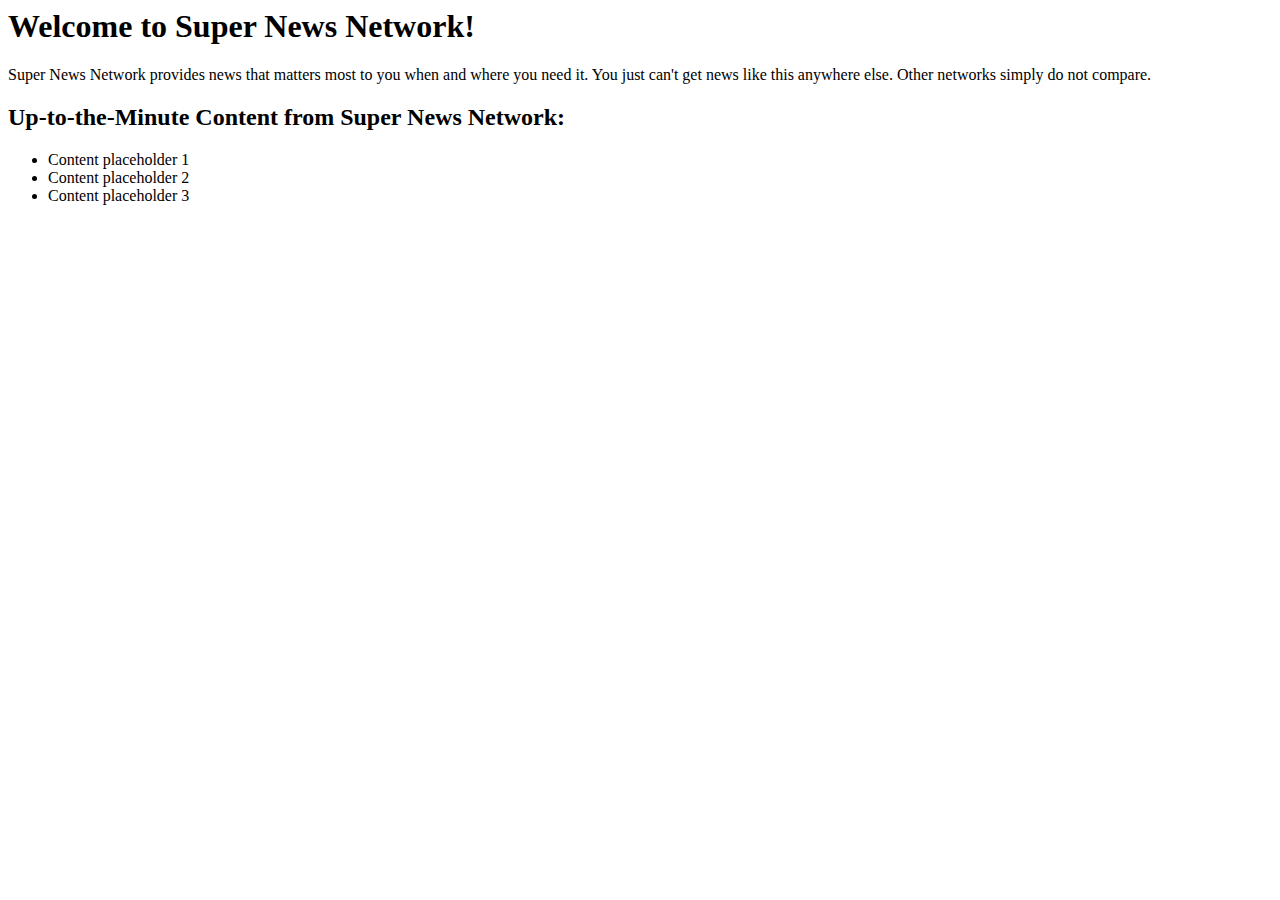
<file: 9781430228530/08 - Content Syndication with Web Slices/basic/index.html>
<html>
   <head>
      <meta http-equiv="X-UA-Compatible" content="IE=edge" />
      <title>Super News Network</title>
   </head>
   <body>
      <h1>Welcome to Super News Network!</h1>
      Super News Network provides news that matters most to you when and where you need it.
      You just can't get news like this anywhere else.  Other networks simply do not compare.
      <div class="hslice" id="my-webslice">
         <div class="entry-title" style="display:none;">Super News Network</div>
         <div id="news-updates" class="entry-content">
            <h2>Up-to-the-Minute Content from Super News Network:</h2>
            <ul>
               <li>Content placeholder 1</li>
               <li>Content placeholder 2</li>
               <li>Content placeholder 3</li>
            </ul>
         </div>
      </div>
   </body>
</html>
</file>
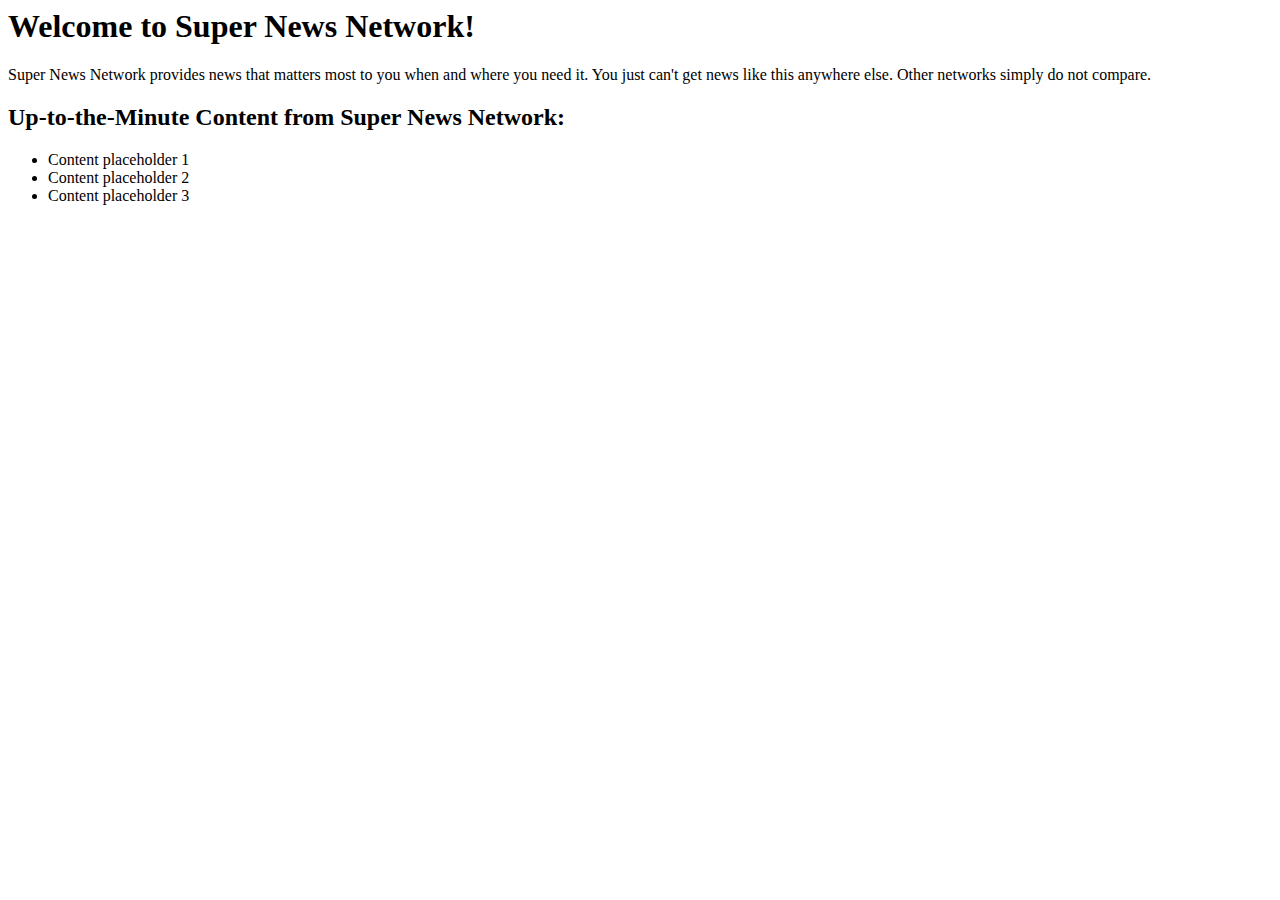
<file: 9781430228530/08 - Content Syndication with Web Slices/basic/basic/index.html>
<html>
   <head>
      <meta http-equiv="X-UA-Compatible" content="IE=edge" />
      <title>Super News Network</title>
   </head>
   <body>
      <h1>Welcome to Super News Network!</h1>
      Super News Network provides news that matters most to you when and where you need it.
      You just can't get news like this anywhere else.  Other networks simply do not compare.
      <div class="hslice" id="my-webslice">
         <div class="entry-title" style="display:none;">Super News Network</div>
         <div class="entry-content" id="news-updates">
            <h2>Up-to-the-Minute Content from Super News Network:</h2>
            <ul>
               <li>Content placeholder 1</li>
               <li>Content placeholder 2</li>
               <li>Content placeholder 3</li>
            </ul>
         </div>
      </div>
   </body>
</html>
</file>
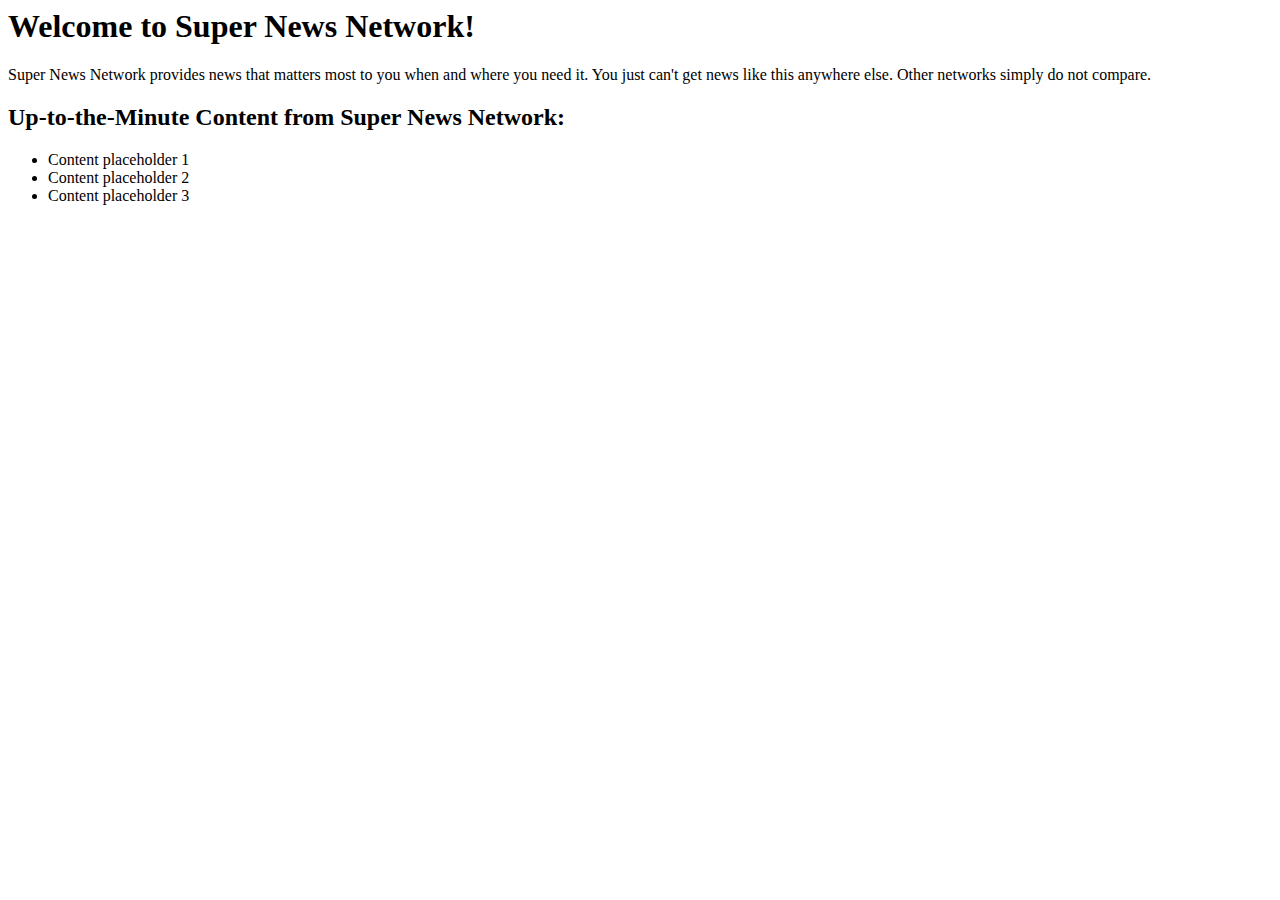
<file: 9781430228530/08 - Content Syndication with Web Slices/basic/plain/index.html>
<html>
   <head>
      <meta http-equiv="X-UA-Compatible" content="IE=edge" />
      <title>Super News Network</title>
   </head>
   <body>
      <h1>Welcome to Super News Network!</h1>
      Super News Network provides news that matters most to you when and where you need it.
      You just can't get news like this anywhere else.  Other networks simply do not compare.
      <div id="news-updates">
         <h2>Up-to-the-Minute Content from Super News Network:</h2>
         <ul>
            <li>Content placeholder 1</li>
            <li>Content placeholder 2</li>
            <li>Content placeholder 3</li>
         </ul>
      </div>
   </body>
</html>
</file>
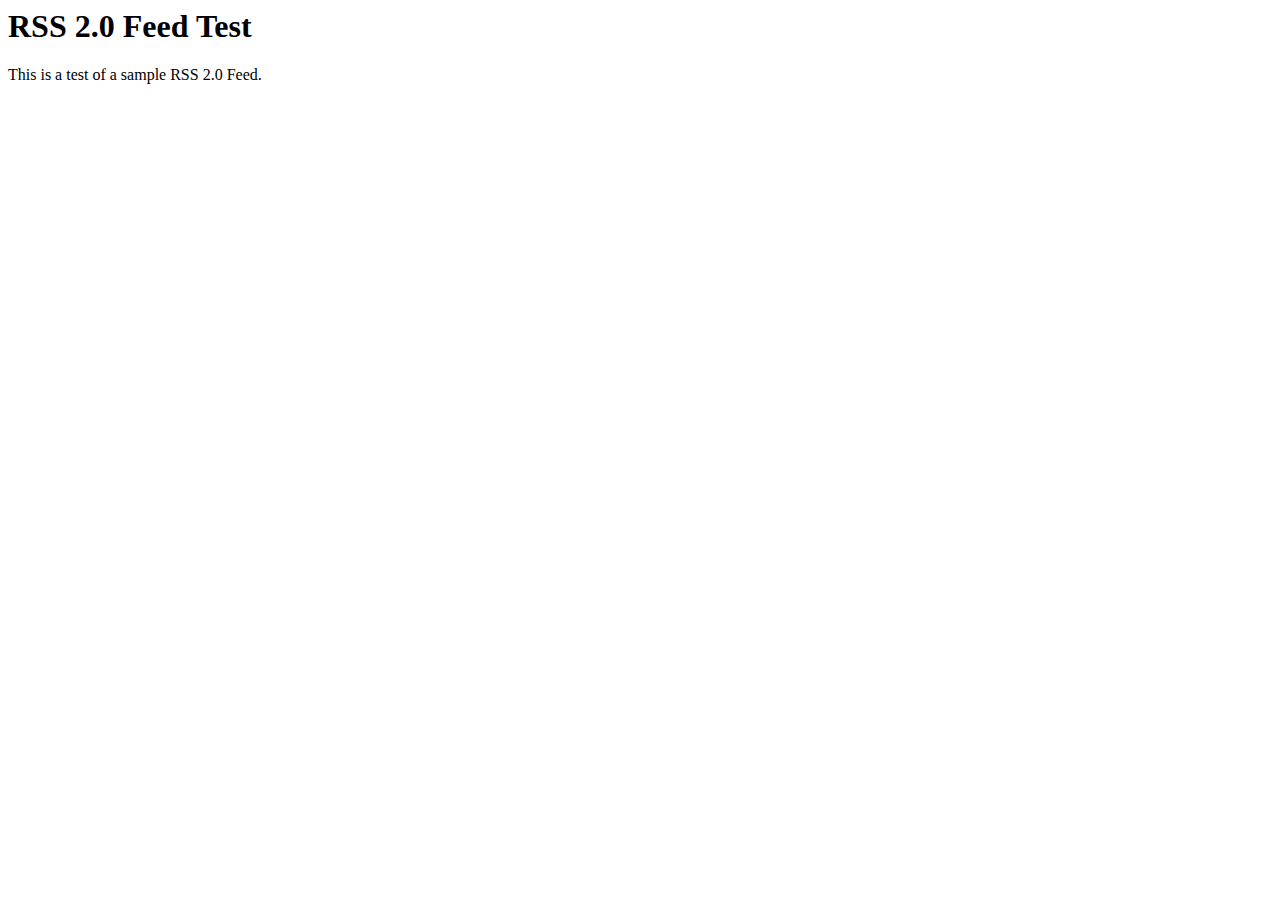
<file: 9781430228530/08 - Content Syndication with Web Slices/feeds/structure/index.html>
<html>
   <head>
      <title>RSS 2.0 Test</title>
      <link rel="alternate" type="application/rss+xml" href="feed.xml" title="My RSS 2.0 Feed">
   </head>
   <body>
      <h1>RSS 2.0 Feed Test</h1>
      This is a test of a sample RSS 2.0 Feed.
   </body>
</html>
</file>
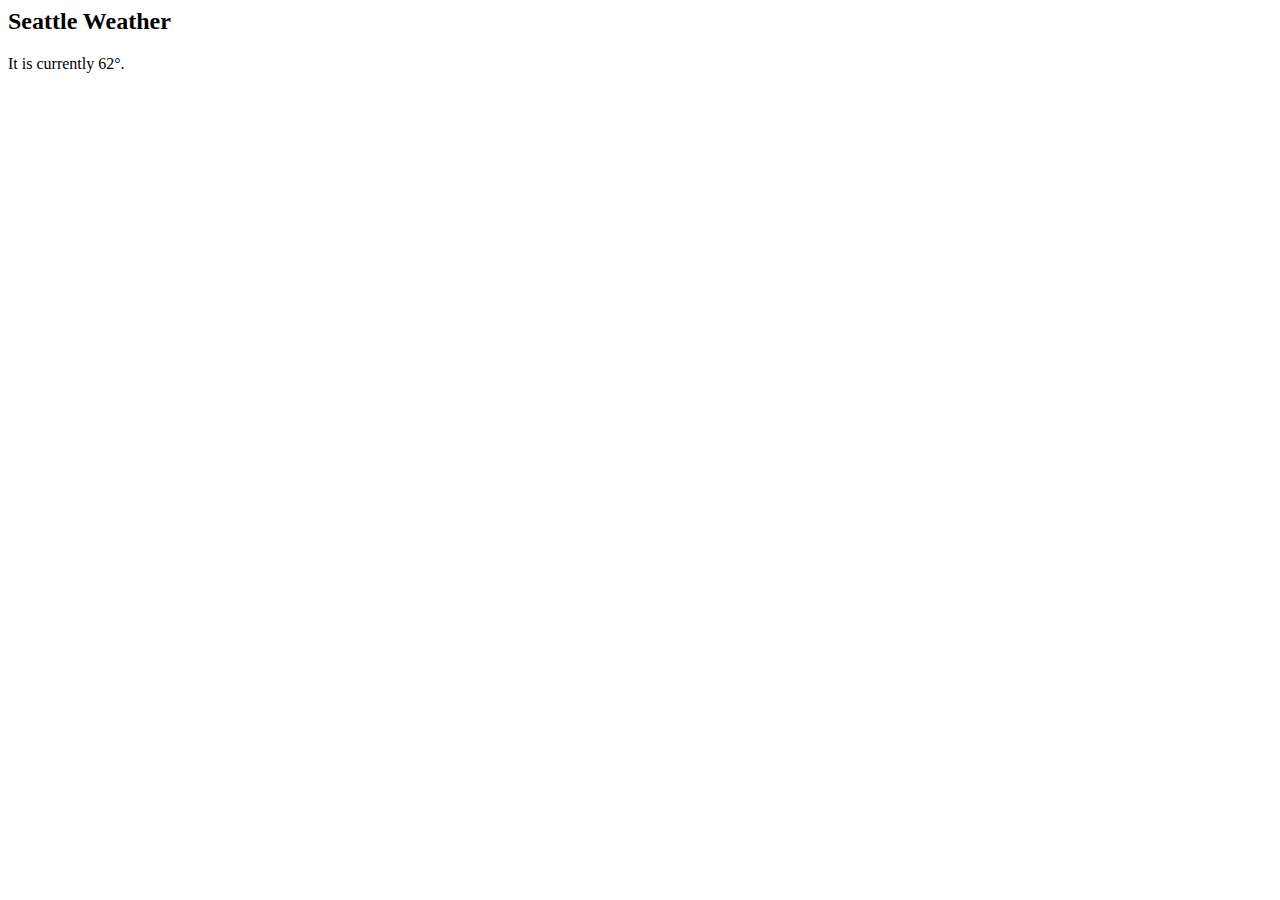
<file: 9781430228530/08 - Content Syndication with Web Slices/weather.html>
<html>
<head>
<title></title>
</head>
<body>
<div class="hslice" id="main">
    <h2 class="entry-title">Seattle Weather</h2>
    <p>It is currently <span class="entry-title">62&deg;</span>.</p>
    <div style="display:none;" class="ttl"></div>
    <div style="display:none;" class="endtime"></div>
    <a style="display:none;" rel="feedurl" href="update.html#auction-update" ></a>
    <a style="display:none;" rel="entry-content" href="display.html"></a>
</div>  
</body>
</html>
</file>
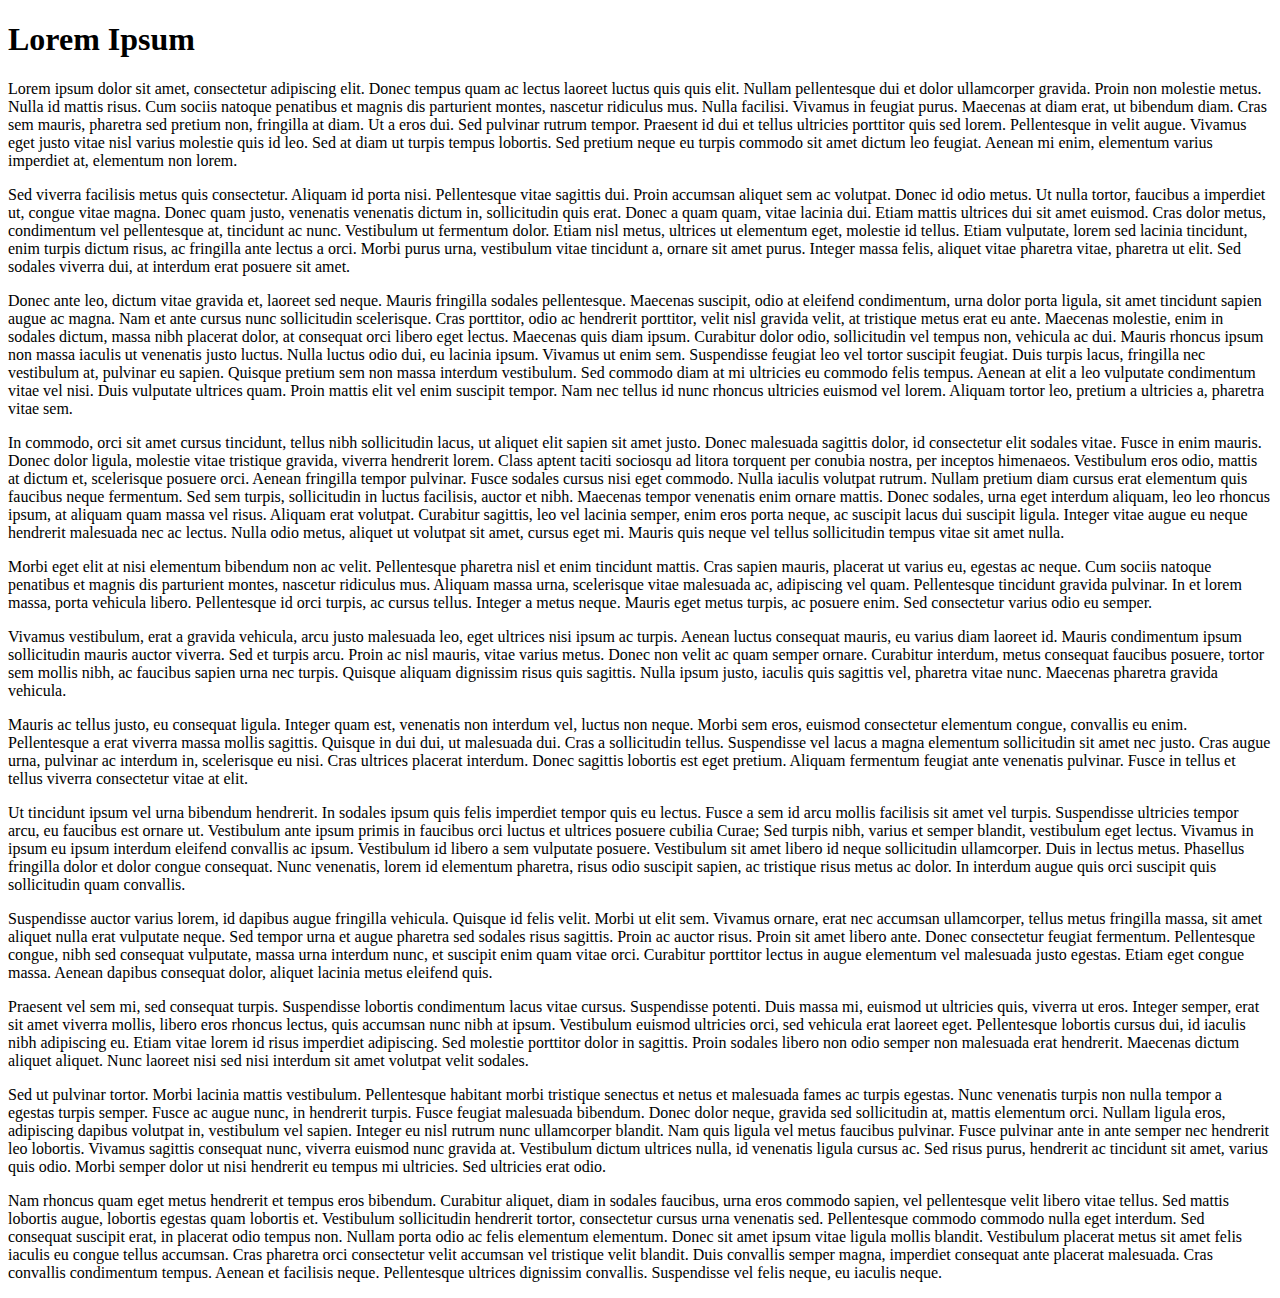
<file: 9781430228530/10 - Building Lightweight Buttons and Menu Extensions/ContextMenu/Default.html>
﻿<!DOCTYPE html PUBLIC "-//W3C//DTD XHTML 1.0 Transitional//EN" "http://www.w3.org/TR/xhtml1/DTD/xhtml1-transitional.dtd">

<html>
   <head>
      <meta http-equiv="pragma" content="no-cache">
      
      <!-- Begin context menu styles -->
      <link href="ContextMenu.css" rel="stylesheet" type="text/css" />
      <!-- End context menu styles -->
      
      <title>JavaScript Context Menu</title>
   </head>
   <body>
   
      <!-- Begin page contents -->
      <h1>Lorem Ipsum</h1>
      <p>
      Lorem ipsum dolor sit amet, consectetur adipiscing elit. Donec tempus quam ac lectus laoreet luctus quis quis elit. Nullam pellentesque dui et dolor ullamcorper gravida. Proin non molestie metus. Nulla id mattis risus. Cum sociis natoque penatibus et magnis dis parturient montes, nascetur ridiculus mus. Nulla facilisi. Vivamus in feugiat purus. Maecenas at diam erat, ut bibendum diam. Cras sem mauris, pharetra sed pretium non, fringilla at diam. Ut a eros dui. Sed pulvinar rutrum tempor. Praesent id dui et tellus ultricies porttitor quis sed lorem. Pellentesque in velit augue. Vivamus eget justo vitae nisl varius molestie quis id leo. Sed at diam ut turpis tempus lobortis. Sed pretium neque eu turpis commodo sit amet dictum leo feugiat. Aenean mi enim, elementum varius imperdiet at, elementum non lorem.
      <p>
      Sed viverra facilisis metus quis consectetur. Aliquam id porta nisi. Pellentesque vitae sagittis dui. Proin accumsan aliquet sem ac volutpat. Donec id odio metus. Ut nulla tortor, faucibus a imperdiet ut, congue vitae magna. Donec quam justo, venenatis venenatis dictum in, sollicitudin quis erat. Donec a quam quam, vitae lacinia dui. Etiam mattis ultrices dui sit amet euismod. Cras dolor metus, condimentum vel pellentesque at, tincidunt ac nunc. Vestibulum ut fermentum dolor. Etiam nisl metus, ultrices ut elementum eget, molestie id tellus. Etiam vulputate, lorem sed lacinia tincidunt, enim turpis dictum risus, ac fringilla ante lectus a orci. Morbi purus urna, vestibulum vitae tincidunt a, ornare sit amet purus. Integer massa felis, aliquet vitae pharetra vitae, pharetra ut elit. Sed sodales viverra dui, at interdum erat posuere sit amet.
      <p>
      Donec ante leo, dictum vitae gravida et, laoreet sed neque. Mauris fringilla sodales pellentesque. Maecenas suscipit, odio at eleifend condimentum, urna dolor porta ligula, sit amet tincidunt sapien augue ac magna. Nam et ante cursus nunc sollicitudin scelerisque. Cras porttitor, odio ac hendrerit porttitor, velit nisl gravida velit, at tristique metus erat eu ante. Maecenas molestie, enim in sodales dictum, massa nibh placerat dolor, at consequat orci libero eget lectus. Maecenas quis diam ipsum. Curabitur dolor odio, sollicitudin vel tempus non, vehicula ac dui. Mauris rhoncus ipsum non massa iaculis ut venenatis justo luctus. Nulla luctus odio dui, eu lacinia ipsum. Vivamus ut enim sem. Suspendisse feugiat leo vel tortor suscipit feugiat. Duis turpis lacus, fringilla nec vestibulum at, pulvinar eu sapien. Quisque pretium sem non massa interdum vestibulum. Sed commodo diam at mi ultricies eu commodo felis tempus. Aenean at elit a leo vulputate condimentum vitae vel nisi. Duis vulputate ultrices quam. Proin mattis elit vel enim suscipit tempor. Nam nec tellus id nunc rhoncus ultricies euismod vel lorem. Aliquam tortor leo, pretium a ultricies a, pharetra vitae sem.
      <p>
      In commodo, orci sit amet cursus tincidunt, tellus nibh sollicitudin lacus, ut aliquet elit sapien sit amet justo. Donec malesuada sagittis dolor, id consectetur elit sodales vitae. Fusce in enim mauris. Donec dolor ligula, molestie vitae tristique gravida, viverra hendrerit lorem. Class aptent taciti sociosqu ad litora torquent per conubia nostra, per inceptos himenaeos. Vestibulum eros odio, mattis at dictum et, scelerisque posuere orci. Aenean fringilla tempor pulvinar. Fusce sodales cursus nisi eget commodo. Nulla iaculis volutpat rutrum. Nullam pretium diam cursus erat elementum quis faucibus neque fermentum. Sed sem turpis, sollicitudin in luctus facilisis, auctor et nibh. Maecenas tempor venenatis enim ornare mattis. Donec sodales, urna eget interdum aliquam, leo leo rhoncus ipsum, at aliquam quam massa vel risus. Aliquam erat volutpat. Curabitur sagittis, leo vel lacinia semper, enim eros porta neque, ac suscipit lacus dui suscipit ligula. Integer vitae augue eu neque hendrerit malesuada nec ac lectus. Nulla odio metus, aliquet ut volutpat sit amet, cursus eget mi. Mauris quis neque vel tellus sollicitudin tempus vitae sit amet nulla.
      <p>
      Morbi eget elit at nisi elementum bibendum non ac velit. Pellentesque pharetra nisl et enim tincidunt mattis. Cras sapien mauris, placerat ut varius eu, egestas ac neque. Cum sociis natoque penatibus et magnis dis parturient montes, nascetur ridiculus mus. Aliquam massa urna, scelerisque vitae malesuada ac, adipiscing vel quam. Pellentesque tincidunt gravida pulvinar. In et lorem massa, porta vehicula libero. Pellentesque id orci turpis, ac cursus tellus. Integer a metus neque. Mauris eget metus turpis, ac posuere enim. Sed consectetur varius odio eu semper.
      <p>
      Vivamus vestibulum, erat a gravida vehicula, arcu justo malesuada leo, eget ultrices nisi ipsum ac turpis. Aenean luctus consequat mauris, eu varius diam laoreet id. Mauris condimentum ipsum sollicitudin mauris auctor viverra. Sed et turpis arcu. Proin ac nisl mauris, vitae varius metus. Donec non velit ac quam semper ornare. Curabitur interdum, metus consequat faucibus posuere, tortor sem mollis nibh, ac faucibus sapien urna nec turpis. Quisque aliquam dignissim risus quis sagittis. Nulla ipsum justo, iaculis quis sagittis vel, pharetra vitae nunc. Maecenas pharetra gravida vehicula.
      <p>
      Mauris ac tellus justo, eu consequat ligula. Integer quam est, venenatis non interdum vel, luctus non neque. Morbi sem eros, euismod consectetur elementum congue, convallis eu enim. Pellentesque a erat viverra massa mollis sagittis. Quisque in dui dui, ut malesuada dui. Cras a sollicitudin tellus. Suspendisse vel lacus a magna elementum sollicitudin sit amet nec justo. Cras augue urna, pulvinar ac interdum in, scelerisque eu nisi. Cras ultrices placerat interdum. Donec sagittis lobortis est eget pretium. Aliquam fermentum feugiat ante venenatis pulvinar. Fusce in tellus et tellus viverra consectetur vitae at elit.
      <p>
      Ut tincidunt ipsum vel urna bibendum hendrerit. In sodales ipsum quis felis imperdiet tempor quis eu lectus. Fusce a sem id arcu mollis facilisis sit amet vel turpis. Suspendisse ultricies tempor arcu, eu faucibus est ornare ut. Vestibulum ante ipsum primis in faucibus orci luctus et ultrices posuere cubilia Curae; Sed turpis nibh, varius et semper blandit, vestibulum eget lectus. Vivamus in ipsum eu ipsum interdum eleifend convallis ac ipsum. Vestibulum id libero a sem vulputate posuere. Vestibulum sit amet libero id neque sollicitudin ullamcorper. Duis in lectus metus. Phasellus fringilla dolor et dolor congue consequat. Nunc venenatis, lorem id elementum pharetra, risus odio suscipit sapien, ac tristique risus metus ac dolor. In interdum augue quis orci suscipit quis sollicitudin quam convallis.
      <p>
      Suspendisse auctor varius lorem, id dapibus augue fringilla vehicula. Quisque id felis velit. Morbi ut elit sem. Vivamus ornare, erat nec accumsan ullamcorper, tellus metus fringilla massa, sit amet aliquet nulla erat vulputate neque. Sed tempor urna et augue pharetra sed sodales risus sagittis. Proin ac auctor risus. Proin sit amet libero ante. Donec consectetur feugiat fermentum. Pellentesque congue, nibh sed consequat vulputate, massa urna interdum nunc, et suscipit enim quam vitae orci. Curabitur porttitor lectus in augue elementum vel malesuada justo egestas. Etiam eget congue massa. Aenean dapibus consequat dolor, aliquet lacinia metus eleifend quis.
      <p>
      Praesent vel sem mi, sed consequat turpis. Suspendisse lobortis condimentum lacus vitae cursus. Suspendisse potenti. Duis massa mi, euismod ut ultricies quis, viverra ut eros. Integer semper, erat sit amet viverra mollis, libero eros rhoncus lectus, quis accumsan nunc nibh at ipsum. Vestibulum euismod ultricies orci, sed vehicula erat laoreet eget. Pellentesque lobortis cursus dui, id iaculis nibh adipiscing eu. Etiam vitae lorem id risus imperdiet adipiscing. Sed molestie porttitor dolor in sagittis. Proin sodales libero non odio semper non malesuada erat hendrerit. Maecenas dictum aliquet aliquet. Nunc laoreet nisi sed nisi interdum sit amet volutpat velit sodales.
      <p>
      Sed ut pulvinar tortor. Morbi lacinia mattis vestibulum. Pellentesque habitant morbi tristique senectus et netus et malesuada fames ac turpis egestas. Nunc venenatis turpis non nulla tempor a egestas turpis semper. Fusce ac augue nunc, in hendrerit turpis. Fusce feugiat malesuada bibendum. Donec dolor neque, gravida sed sollicitudin at, mattis elementum orci. Nullam ligula eros, adipiscing dapibus volutpat in, vestibulum vel sapien. Integer eu nisl rutrum nunc ullamcorper blandit. Nam quis ligula vel metus faucibus pulvinar. Fusce pulvinar ante in ante semper nec hendrerit leo lobortis. Vivamus sagittis consequat nunc, viverra euismod nunc gravida at. Vestibulum dictum ultrices nulla, id venenatis ligula cursus ac. Sed risus purus, hendrerit ac tincidunt sit amet, varius quis odio. Morbi semper dolor ut nisi hendrerit eu tempus mi ultricies. Sed ultricies erat odio.
      <p>
      Nam rhoncus quam eget metus hendrerit et tempus eros bibendum. Curabitur aliquet, diam in sodales faucibus, urna eros commodo sapien, vel pellentesque velit libero vitae tellus. Sed mattis lobortis augue, lobortis egestas quam lobortis et. Vestibulum sollicitudin hendrerit tortor, consectetur cursus urna venenatis sed. Pellentesque commodo commodo nulla eget interdum. Sed consequat suscipit erat, in placerat odio tempus non. Nullam porta odio ac felis elementum elementum. Donec sit amet ipsum vitae ligula mollis blandit. Vestibulum placerat metus sit amet felis iaculis eu congue tellus accumsan. Cras pharetra orci consectetur velit accumsan vel tristique velit blandit. Duis convallis semper magna, imperdiet consequat ante placerat malesuada. Cras convallis condimentum tempus. Aenean et facilisis neque. Pellentesque ultrices dignissim convallis. Suspendisse vel felis neque, eu iaculis neque.
      <p>
      <!-- End page contents -->
   
      <!-- Begin context menu markup -->
      <div id="contextMenuWrapper">
         <ul class="contextMenu">
            <li><a href="http://www.google.com">Go to Google</a></li> 
            <li><a href="http://www.yahoo.com">Go to Yahoo</a></li> 
            <li><a href="http://www.bing.com">Go to Bing</a></li>
            <li id=""></li>            
         </ul>
      </div>
      <!-- End context menu markup -->
      
      <!-- Start context menu script -->
      <script type="text/javascript" src="ContextMenu.js"></script>
      <!-- End context menu script -->
   </body>
</html>
</file>
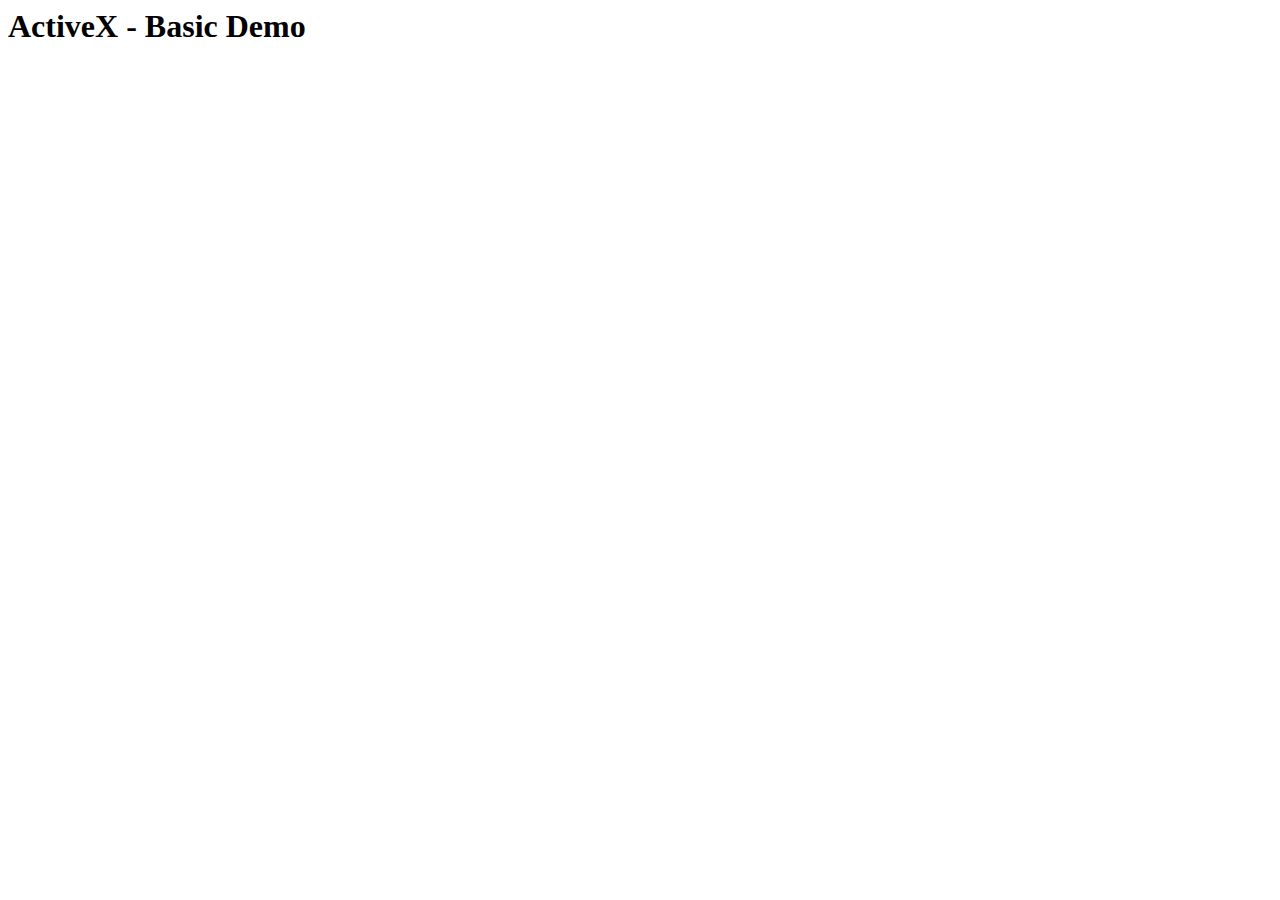
<file: 9781430228530/12 - Enhancing Page Content with Managed ActiveX Controls/AxSampleBasic/TestControl.html>
﻿<!DOCTYPE HTML PUBLIC "-//W3C//DTD HTML 4.0 Transitional//EN" >
<html>
<head>
    <title>ActiveX - Basic Demo</title>
</head>
<body>
    <h1>
        ActiveX - Basic Demo
    </h1>
    <object id="TestControl" name="TestControl" classid="clsid:D0E4F5FB-BAB5-45F6-9CF6-ACB1CCB526F1"
        viewastext>
    </object>
    <script language="javascript">
        // Test writing to/reading from properties
        TestControl.IntPropertyTest = 42;
        TestControl.StringPropertyTest = "Hello."
        alert("Int: " + TestControl.IntPropertyTest + 
              "\nString: " + TestControl.StringPropertyTest);

        // Test function output
        alert(TestControl.StringFunctionTest());

        // Test function input
        TestControl.FunctionInputTest("Some great input.");
    </script>
</body>
</html>
</file>
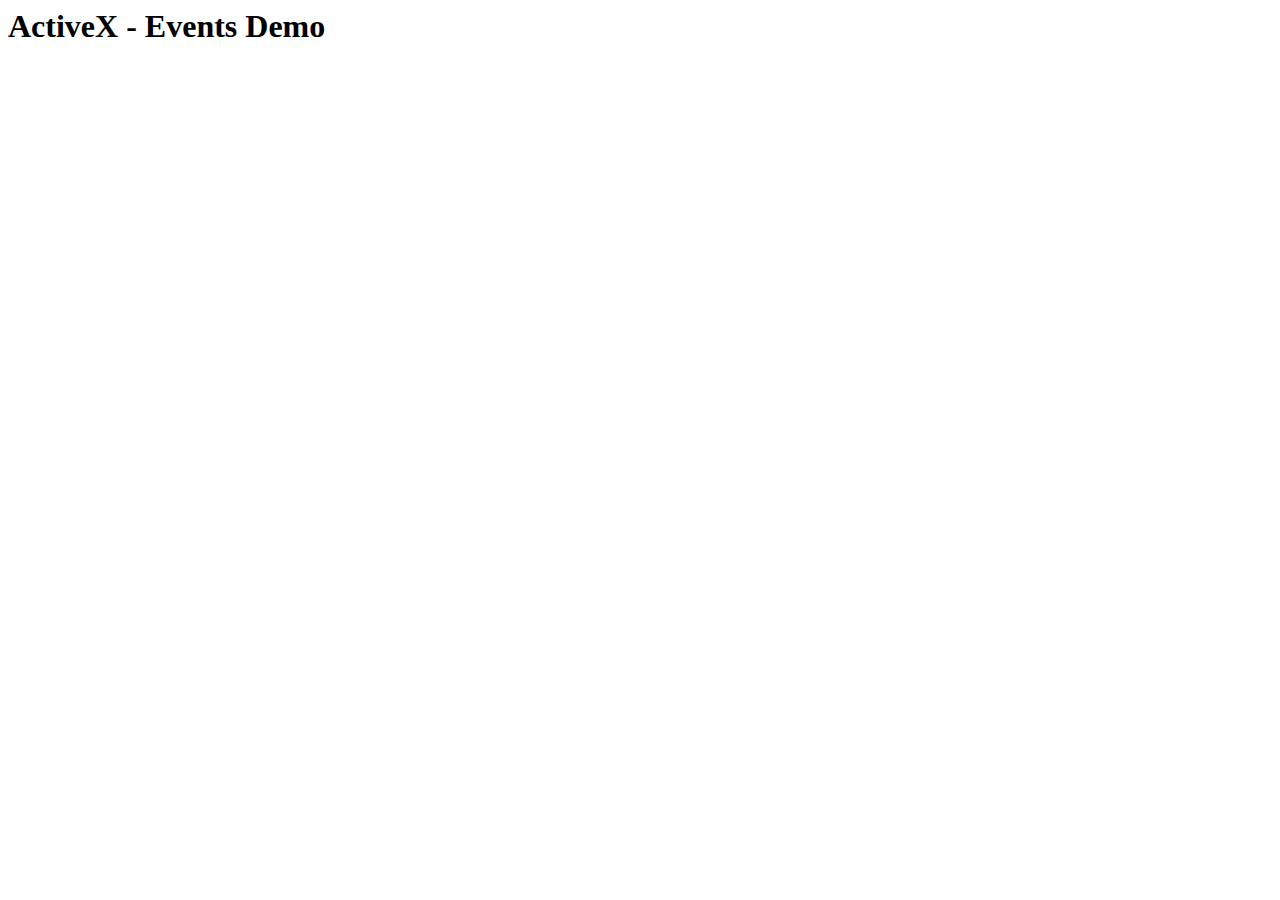
<file: 9781430228530/12 - Enhancing Page Content with Managed ActiveX Controls/AxSampleEvents/TestControl.html>
﻿<!DOCTYPE HTML PUBLIC "-//W3C//DTD HTML 4.0 Transitional//EN" >
<html>
<head>
    <title>ActiveX - Events Demo</title>
</head>
<body>
    <h1>
        ActiveX - Events Demo
    </h1>
    <object id="TestControl" name="TestControl" classid="clsid:C85CA4EB-3996-444A-91FE-B9045C94AD38"
        viewastext>
    </object>
    <script language="javascript">
        // Create an OnClick handler for the control
        function TestControl::OnClick()
        { 
            alert("The button was clicked!");
        }
    </script>
</body>
</html>
</file>
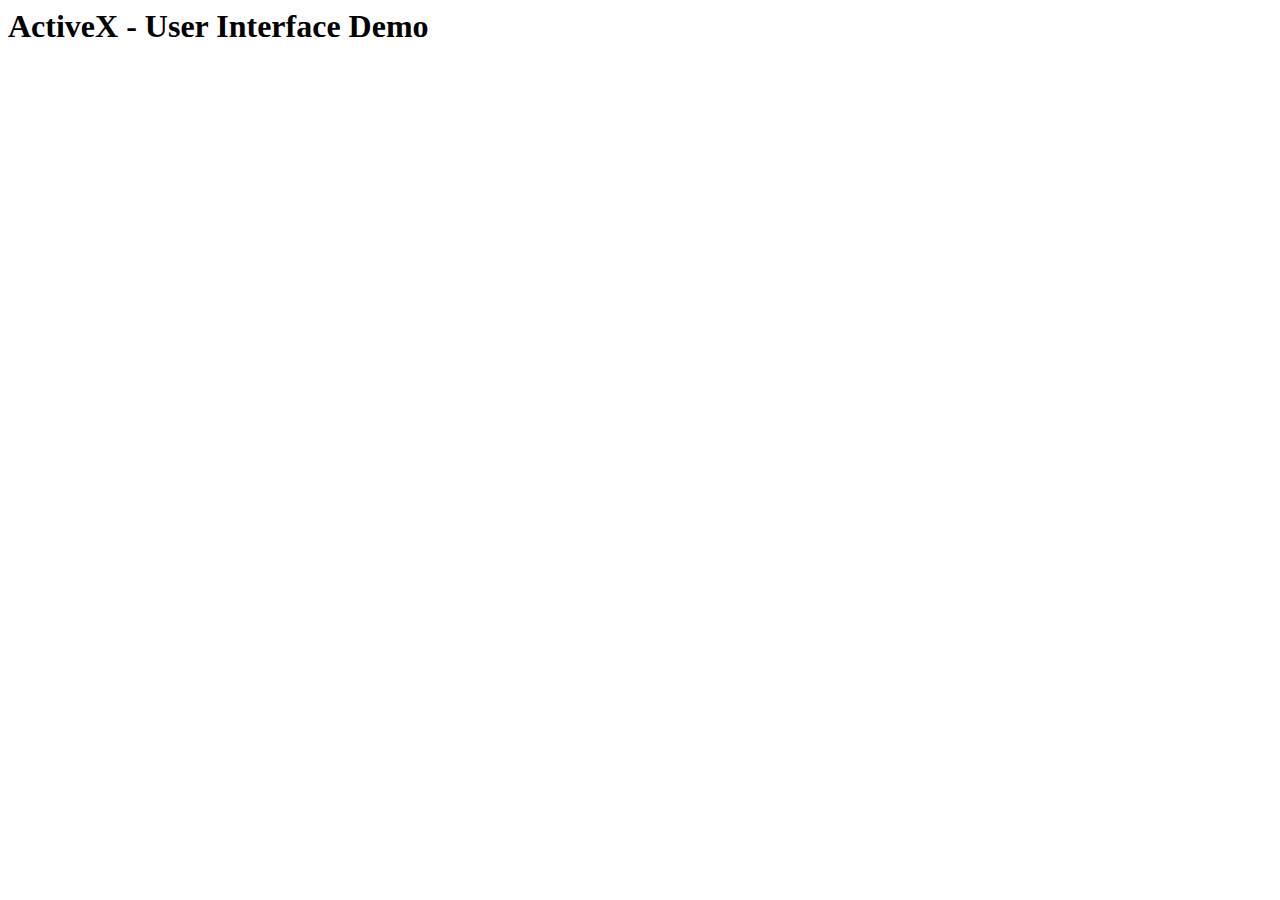
<file: 9781430228530/12 - Enhancing Page Content with Managed ActiveX Controls/AxSampleInterface/TestControl.html>
﻿<!DOCTYPE HTML PUBLIC "-//W3C//DTD HTML 4.0 Transitional//EN" >
<html>
<head>
    <title>ActiveX - User Interface Demo</title>
</head>
<body>
    <h1>
        ActiveX - User Interface Demo
    </h1>
    <object id="TestControl" name="TestControl" classid="clsid:3AEA8E0C-2AD3-455F-86A0-662A24397B80"
        viewastext>
    </object>
</body>
</html>
</file>
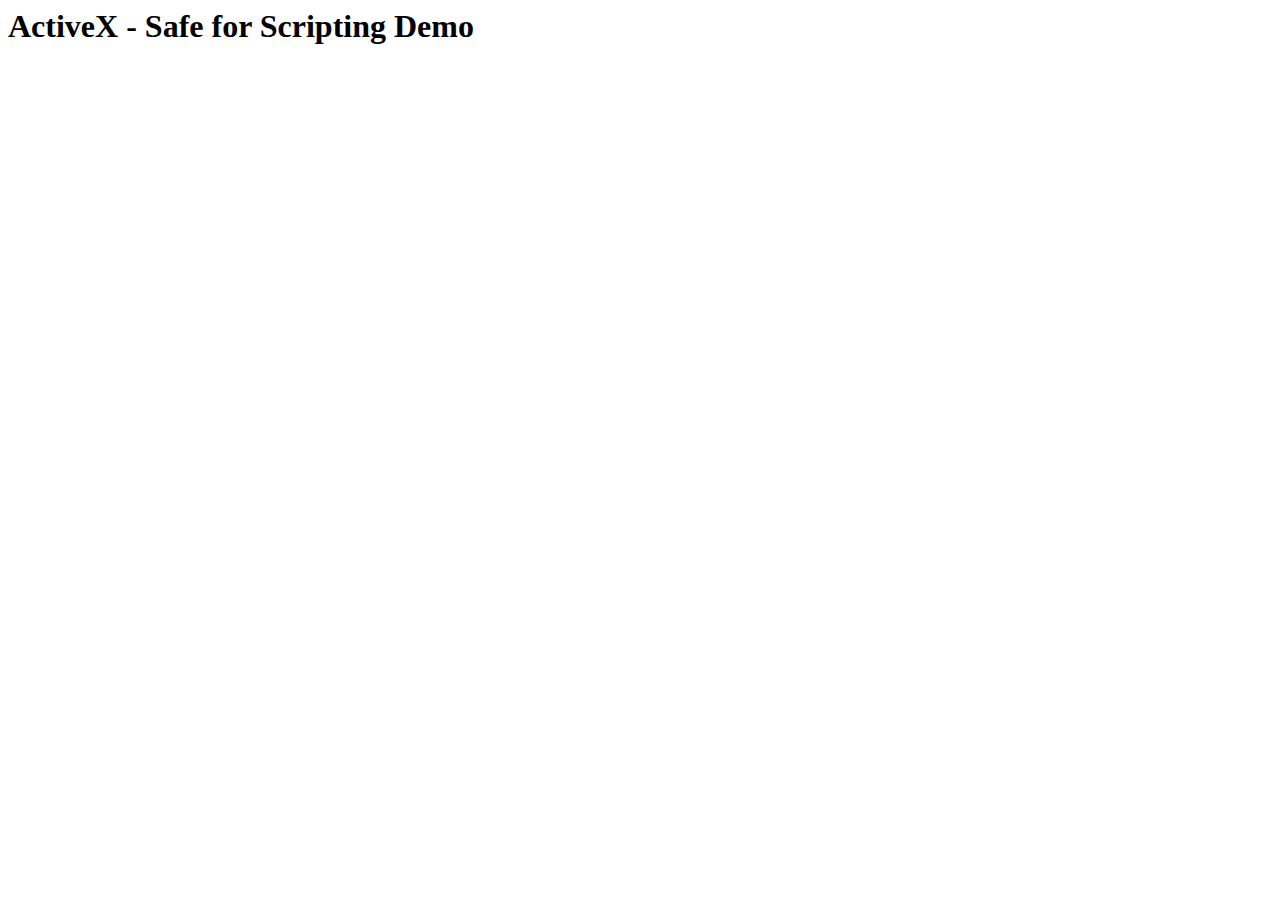
<file: 9781430228530/12 - Enhancing Page Content with Managed ActiveX Controls/AxSampleSafe/TestControl.html>
﻿<!DOCTYPE HTML PUBLIC "-//W3C//DTD HTML 4.0 Transitional//EN" >
<html>
<head>
    <title>ActiveX - Safe for Scripting Demo</title>
</head>
<body>
    <h1>
        ActiveX - Safe for Scripting Demo
    </h1>
    <object id="TestControl" name="TestControl" 
        classid="clsid:5093129D-81E3-4848-BF7B-2856D854BAF8"
        viewastext>
    </object>
    <script language="javascript">
        // When this function is invoked, IE should not throw
        // up a .NET security error
        function TestControl::OnClick()
        { 
            alert("The button was clicked... \n" +
                  "and there was no security warning!");
        }
    </script>
</body>
</html>
</file>
<file: 9781430228530/10 - Building Lightweight Buttons and Menu Extensions/ContextMenu/ContextMenu.css>
﻿#contextMenuWrapper {
   border: 2px solid #444; 
   display: none; 
   position: absolute; 
   }
.contextMenu { 
   margin: 0; 
   padding: 10px; 
   list-style-type: none; 
   background-color: white; 
   }
.contextMenu hr { 
   border: 0; 
   margin: 5px; 
   width: 150px; 
   }
.contextMenu a { 
   color: #305aa6; 
   border: 0 !important; 
   }
.contextMenu a:hover { 
   text-decoration: underline !important; 
   }
</file>
